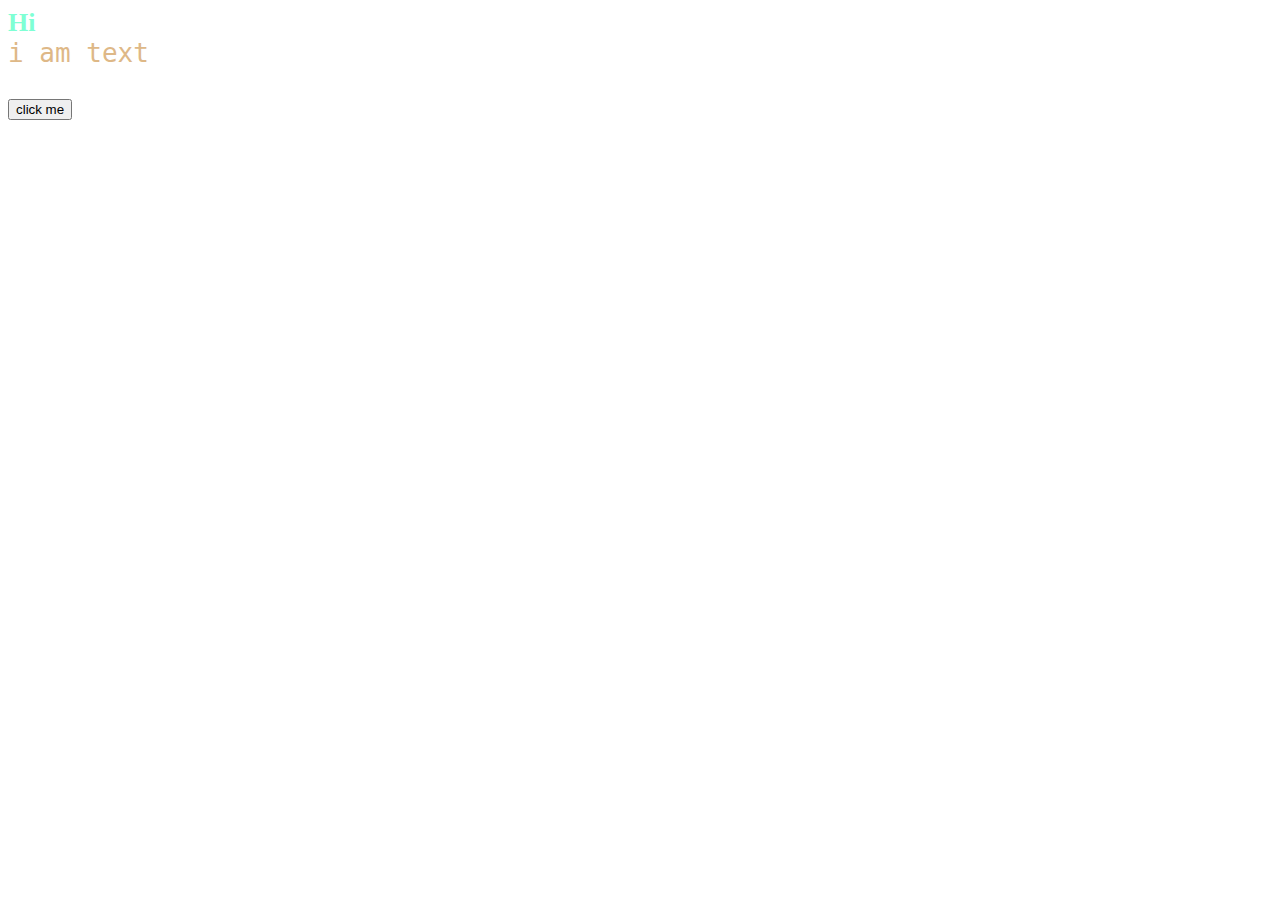
<file: index.html>
<!DOCTYPE HTML>
<html>

    <head>

    <title>I love Hashem</title>
    <link href="class1.css" rel="stylesheet">
    </head>

    <body>

        <h1>Hi</h1>
        <p>i am text</p>
        <button id="myButton">click me</button>

        <script src="class1.js"></script>
    </body>




</html>
</file>
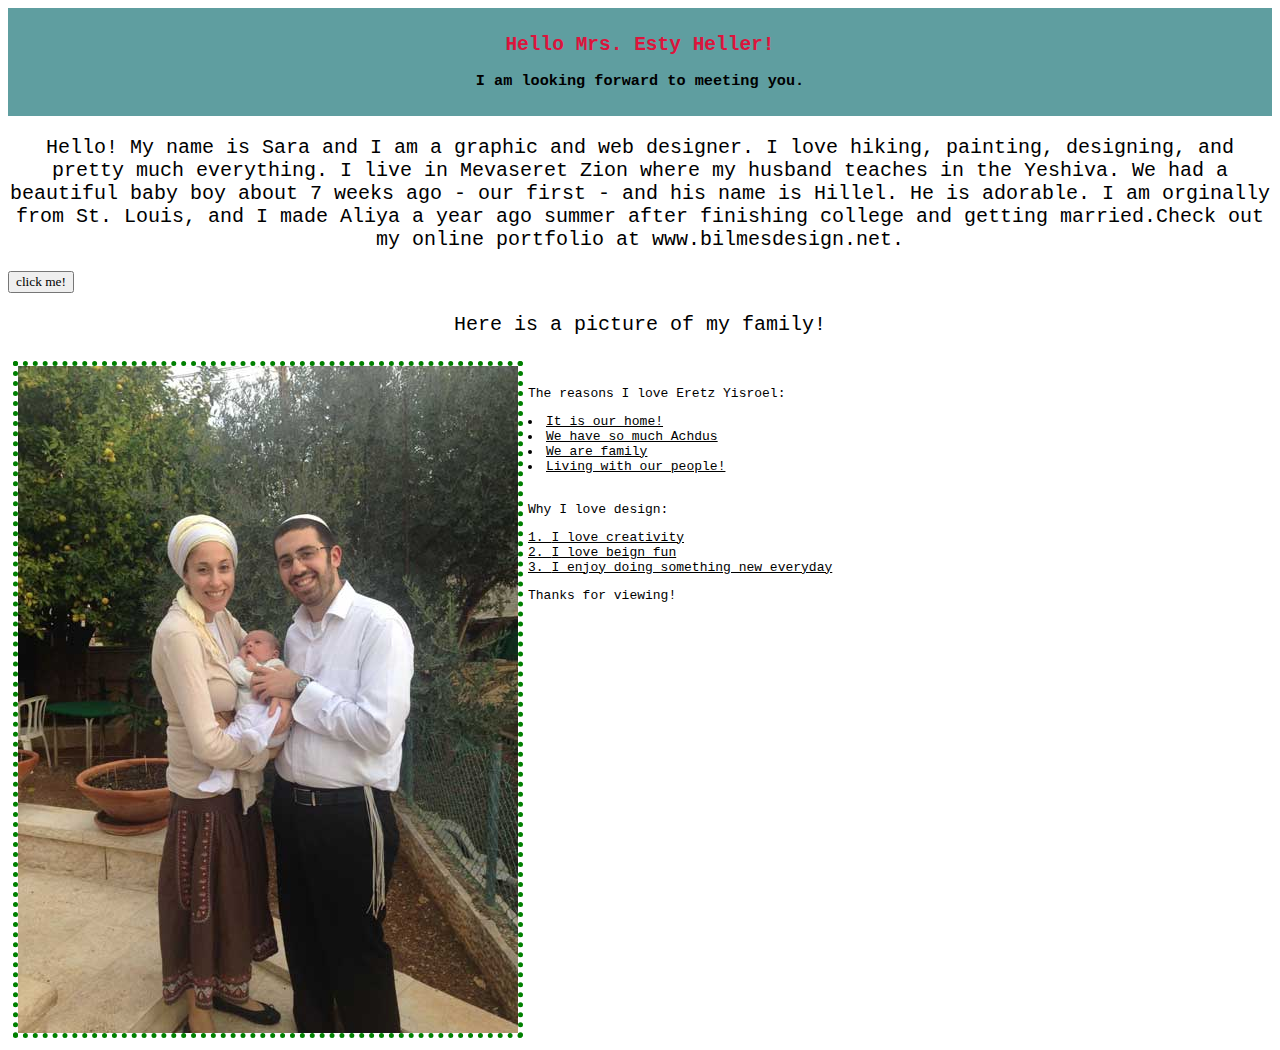
<file: assignments/class1/index.html>
<!DOCTYPE html>
<html>

<head>
    <title>The life of Sara Bilmes</title>
    <link href="class1.css" rel="stylesheet">
    </head>

    <div class="containter">
<body>
    <header>
        <h2>Hello Mrs. Esty Heller!</h2>
        <h3>I am looking forward to meeting you.</h3>
    </header>
    <p>Hello! My name is Sara and I am a graphic and web designer. I love hiking, painting, designing, and pretty much everything. I live in Mevaseret Zion where my husband teaches in the Yeshiva. We had a beautiful baby boy about 7 weeks ago - our first - and his name is Hillel. He is adorable. I am orginally from St. Louis, and I made Aliya a year ago summer after finishing college and getting married.Check out my online portfolio at www.bilmesdesign.net.</p><button id="myButton">click me!</button>
    <p class="line"> Here is a picture of my family!</p>

    <img src="us.jpg" alt="a picture of my family">

    <br><br>The reasons I love Eretz Yisroel:
    <ul>
<li> It is our home!</li>
<li> We have so much Achdus</li>
<li> We are family</li>
<li> Living with our people!</li>
</ul>
    <br>Why I love design:
    <ol>
<li> I love creativity</li>
<li> I love beign fun</li>
<li> I enjoy doing something new everyday</li>
</ol>
  <script src="class1.js"></script>
    </body>
<footer>Thanks for viewing!</footer>
        </div>
</html>
</file>
<file: class1.css>
bodu, h1, p{
    font-size: 26px;
    margin: 0;
    padding: 0;

}

h1 {
    color: aquamarine;

}

body{
    font-size: 50px;
    color:burlywood;
}

p{
    font-family: monospace;

}
</file>
<file: assignments/class1/class1.css>
header{background-color:cadetblue;
text-align:center;
padding:10px;
}

body{font-family: monospace;}

p {font-size: 20px;
text-align: center;}

h2{color:crimson;}

li {text-decoration: underline;}

img {float:left;
    margin:5px;
border: dotted green 5px;}

ul{list-style-type: disc;
list-style-position:inside;}

ol{list-style-position:inside;}

button {font-family: fantasy;}
</file>
